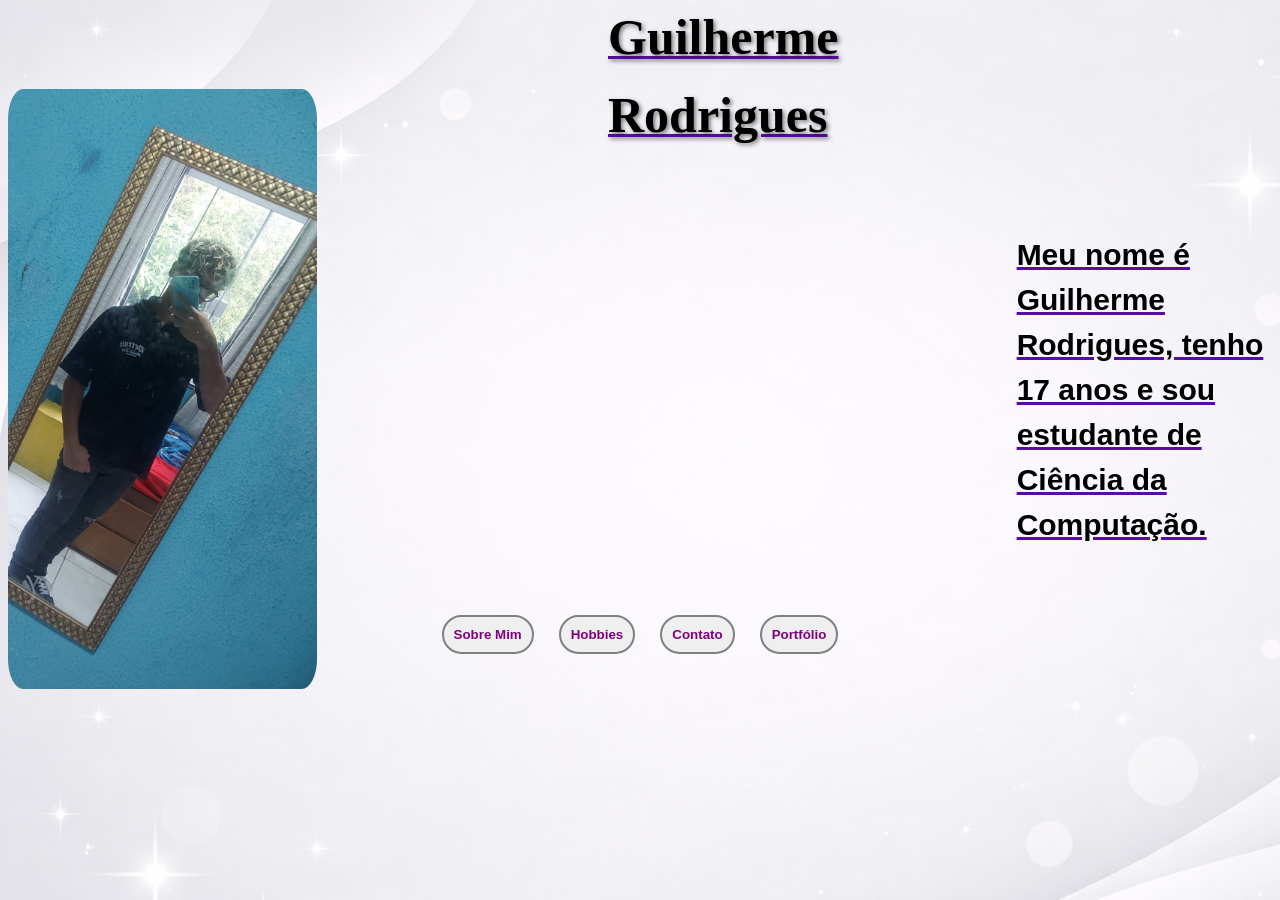
<file: index.html>
<!DOCTYPE html>
<html lang="pt-br">

<head>
    <meta charset="UTF-8">
    <meta name="viewport" content="width=device-width, initial-scale=1.0">
    <title>Guilherme</title>
    <!--CSS-->
    <link rel="stylesheet" href="css/style.css">
</head>
<!--images and backgrounds-->

<body style="background:url('images/background.png')">
    <!--Main title-->
    <span class="titulo">Guilherme</span>
<span class="titulo">Rodrigues</span>
    <div class="foto">
    <img src="images/guilherme.png" alt="Foto de Guilherme">
     <p>Meu nome é Guilherme Rodrigues, tenho 17 anos e sou estudante de Ciência da Computação.</p>
</div>
    <!--CSS-->

   <div class="buttons">
<a href="html/sobremim.html"><button class="one">Sobre Mim</button></a>
<a href="html/hobbies.html"><button class="two">Hobbies</button></a>
<a href="html/contato.html"><button class="three">Contato</button></a>
<a href="html/portfolio.html"><button class="four">Portfólio</button></a>
   </div>
   <a href="https://guilhermerm21.github.io/AcostaMaldadePura/" 
   class="acosta" 
   target="_blank">
  
</a>
</body>

</html>
</file>
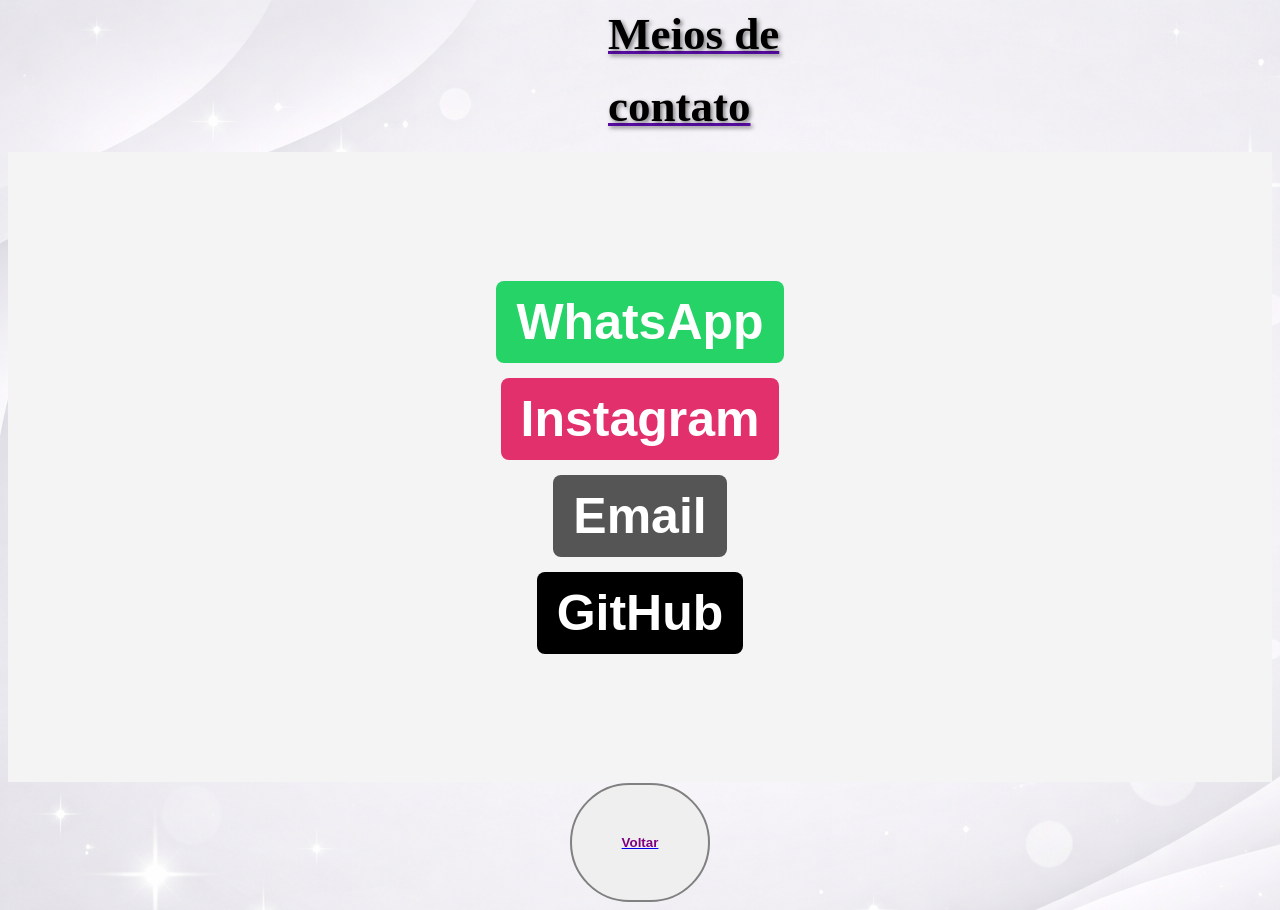
<file: html/contato.html>
<!DOCTYPE html>
<html lang="pt-br">
<head>
    <meta charset="UTF-8">
    <meta name="viewport" content="width=device-width, initial-scale=1.0">
    <title>Contato</title>
</head>
<body style="background:url('../images/background.png')">
    <link rel="stylesheet" href="../css/contato.css">
    <span class="cont">Meios de </span>
    <span class="cont">contato</span>
<div class="contatos">
  <a href="https://wa.me/21982271850" class="btn whatsapp" target="_blank">WhatsApp</a>
  
  <a href="https://instagram.com/ghuirodrigues" class="btn instagram" target="_blank">Instagram</a>
  
  <a href="mailto:guilherme.grmgrm@gmail.com" class="btn email">Email</a>
  
  <a href="https://github.com/GuilhermeRM21" class="btn github" target="_blank">GitHub</a>
</div>
<a href="../index.html"><button class="voltar">Voltar</button> </a>
</body>
</html>
</file>
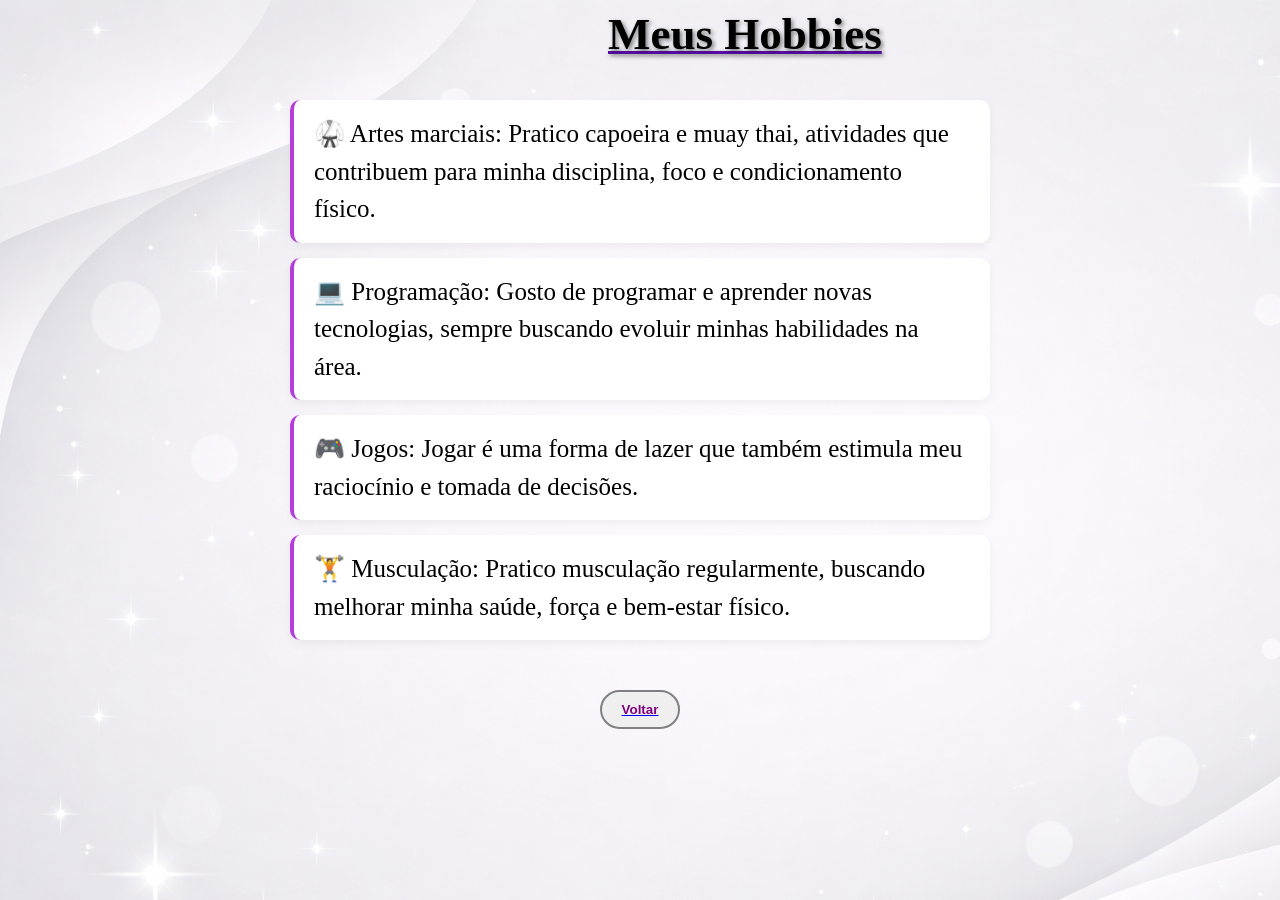
<file: html/hobbies.html>
<!DOCTYPE html>
<html lang="pt-br">
<head>
    <meta charset="UTF-8">
    <meta name="viewport" content="width=device-width, initial-scale=1.0">
    <title>Hobbies</title>
    <span class="hbb">Meus Hobbies</span>
</head>
<body style="background:url('../images/background.png')">
    <link rel="stylesheet" href="../css/hobbies.css">
<ul class="hobbies">
    <li>🥋 Artes marciais: Pratico capoeira e muay thai, atividades que contribuem para minha disciplina, foco e condicionamento físico.</li>

    <li>💻 Programação: Gosto de programar e aprender novas tecnologias, sempre buscando evoluir minhas habilidades na área.</li>

    <li>🎮 Jogos: Jogar é uma forma de lazer que também estimula meu raciocínio e tomada de decisões.</li>

    <li>🏋️ Musculação: Pratico musculação regularmente, buscando melhorar minha saúde, força e bem-estar físico.</li>
</ul>
<a href="../index.html"><button class="voltar">Voltar</button> </a>
</body>
</html>
</file>
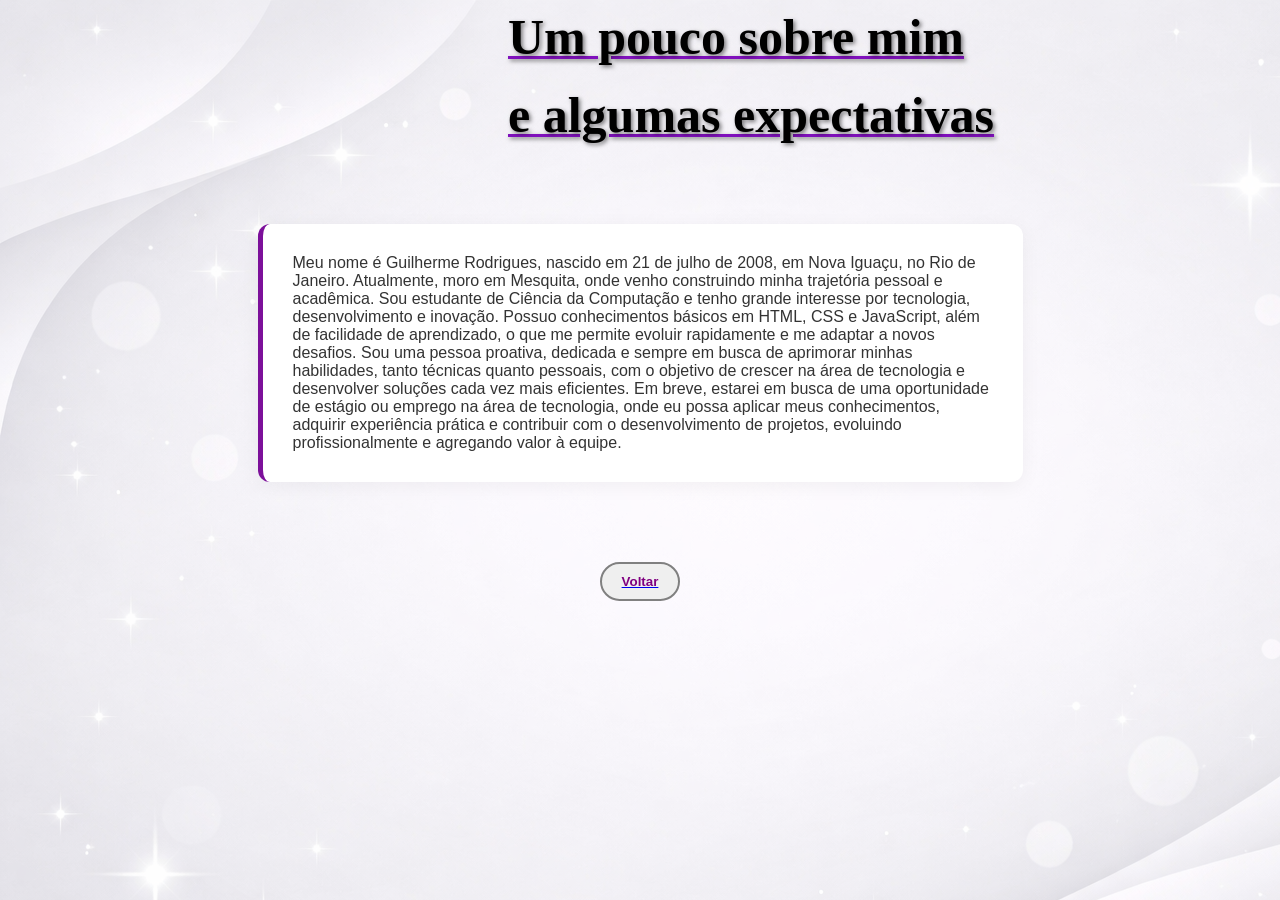
<file: html/sobremim.html>
<!DOCTYPE html>
<html lang="pt-br">

<head>
    <meta charset="UTF-8">
    <meta name="viewport" content="width=device-width, initial-scale=1.0">
    <title>Sobre Mim</title>
    <link rel="stylesheet" href="../css/sobremim.css">
    <span class="bio">Um pouco sobre mim </span>
    <span class="bio">e algumas expectativas </span>

</head>

<body style="background:url('../images/background.png')">
    <p class="bio2">Meu nome é Guilherme Rodrigues, nascido em 21 de julho de 2008, em Nova Iguaçu, no Rio de Janeiro.
        Atualmente, moro em Mesquita, onde venho construindo minha trajetória pessoal e acadêmica.
        Sou estudante de Ciência da Computação e tenho grande interesse por tecnologia, desenvolvimento e inovação.
        Possuo conhecimentos básicos em HTML, CSS e JavaScript, além de facilidade de aprendizado, o que me permite
        evoluir rapidamente e me adaptar a novos desafios.
        Sou uma pessoa proativa, dedicada e sempre em busca de aprimorar minhas habilidades, tanto técnicas quanto
        pessoais, com o objetivo de crescer na área de tecnologia e desenvolver soluções cada vez mais eficientes. Em
        breve, estarei em busca de uma oportunidade de estágio ou emprego na área de tecnologia, onde eu possa aplicar
        meus conhecimentos, adquirir experiência prática e contribuir com o desenvolvimento de projetos, evoluindo
        profissionalmente e agregando valor à equipe.</p>
</body>
<a href="../index.html"><button class="voltar">Voltar</button> </a>
</html>
</file>
<file: css/style.css>
/*Início*/
.titulo {
    text-decoration: underline;
    text-decoration-color: #580ca4;
    text-decoration-thickness: 3px;
    padding-left: 600px;
    display: block;
    font-size: 50px;
    font-weight: bold;
    text-shadow: 2px 2px 4px rgba(0, 0, 0, 0.5);
    margin-bottom: 20px;
}

.foto {
    display: flex;
    align-items: center;
    justify-content: center;
    gap: 700px;
    height: 50vh;
}

.foto img {
    width: 400px;
    height: 600px;
    border-radius: 5%;

}

.foto p {
    font-size: 30px;
    font-weight: bold;
    font-family: 'Open Sans', sans-serif;
    line-height: 1.5;
    max-width: 600px;
    text-decoration: underline;
    text-decoration-color: #580ca4;
    text-decoration-thickness: 3px;
}

.buttons {
       display: flex;
    justify-content: center;
    gap: 25px;
    margin-top: 1px;
    height: 90px;
    }

.one {
    padding-right: 600px;
    padding: 10px;
    border: 2px solid gray;
    border-radius: 400px;
    color: purple;
    font-weight: 700;
}
.one:hover {
    cursor: pointer;
    background-color: plum;
    transform: translateY(-3px);
}
.two {
    padding-right: 600px;
    padding: 10px;
    border: 2px solid gray;
    border-radius: 400px;
    color: purple;
    font-weight: 700;
}
.two:hover {
    cursor: pointer;
    background-color: plum;
    transform: translateY(-3px);
}
.three {
    padding-right: 600px;
    padding: 10px;
    border: 2px solid gray;
    border-radius: 400px;
    color: purple;
    font-weight: 700;
}
.three:hover {
    cursor: pointer;
    background-color: plum;
    transform: translateY(-3px);
}
.four {
    padding-right: 600px;
    padding: 10px;
    border: 2px solid gray;
    border-radius: 400px;
    color: purple;
    font-weight: 700;
}
.four:hover {
    cursor: pointer;
    background-color: plum;
    transform: translateY(-3px);
}
/*Fim*/
</file>
<file: css/contato.css>
.cont {
    text-decoration: underline;
    text-decoration-color: #580ca4;
    text-decoration-thickness: 3px;
    padding-left: 600px;
    display: block;
    font-size: 45px;
    font-weight: bold;
    text-shadow: 2px 2px 4px rgba(0, 0, 0, 0.5);
    margin-bottom: 20px;
}

.contatos {
  font-family: Arial, sans-serif;
  background: #f4f4f4;
  display: flex;
  justify-content: center;
  align-items: center;
  height: 70vh;
  ;
}

/* Container */
.contatos {
  display: flex;
  gap: 15px;
}

/* Botões base */
.btn {
  text-decoration: none;
  color: white;
  padding: 12px 20px;
  border-radius: 8px;
  font-size: 50px;
  transition: 0.3s;
  font-weight: bold;
}

/* Cores específicas */
.whatsapp {
  background: #25D366;
}

.instagram {
  background: #E1306C;
}

.email {
  background: #555;
}

.github {
  background: #000;
}

.btn:hover {
  transform: scale(1.08);
  opacity: 0.9;
}
.contatos {
  flex-direction: column;
}
.voltar {
    display: block;
    margin: 1px auto;
    padding: 50px 50px;
    border: 2px solid gray;
    border-radius: 400px;
    color: purple;
    font-weight: 900;
}
  .voltar:hover {
    cursor: pointer;
    background-color: plum;
    transform: translateY(-3px);
  }
</file>
<file: css/hobbies.css>
.hbb {
        text-decoration: underline;
    text-decoration-color: #580ca4;
    text-decoration-thickness: 3px;
    padding-left: 600px;
    display: block;
    font-size: 45px;
    font-weight: bold;
    text-shadow: 2px 2px 4px rgba(0, 0, 0, 0.5);
    margin-bottom: 20px;
}
.hobbies {
    list-style: none;
    padding: 0;
    max-width: 700px;
    margin: 40px auto;
}

.hobbies li {
    background: #ffffff;
    margin-bottom: 15px;
    padding: 15px 20px;
    border-radius: 10px;
    box-shadow: 0 4px 10px rgba(0,0,0,0.05);
    font-size: 25px;
    line-height: 1.5;
}
.hobbies li {
    border-left: 4px solid #b43ed7;
}
.voltar {
    display: block;
    margin: 50px auto;
    padding: 10px 20px;
    border: 2px solid gray;
    border-radius: 400px;
    color: purple;
    font-weight: 700;
}
  .voltar:hover {
    cursor: pointer;
    background-color: plum;
    transform: translateY(-3px);
  }
</file>
<file: css/sobremim.css>
.bio {
    text-decoration: underline;
    text-decoration-color: #8011bc;
    text-decoration-thickness: 3px;
 padding-left: 500px;
 padding-right: 150px;
    display: block;
    font-size: 50px;
    font-weight: bold;
    text-shadow: 2px 2px 4px rgba(0, 0, 0, 0.5);
    margin-bottom: 20px;
}
.bio2 {
     border-left: 5px solid #7c109a;
    padding-left: 20px;

 margin: 0;
    font-family: 'Montserrat', sans-serif;
    background: #f5f7fa;
    color: #333;
}
.bio2 {
    max-width: 700px;
    margin: 80px auto;
    padding: 30px;
    background: #ffffff;
    border-radius: 12px;
    box-shadow: 0 4px 20px rgba(0, 0, 0, 0.05);
   text-align: left;
}
.voltar {
    display: block;
    margin: 50px auto;
    padding: 10px 20px;
    border: 2px solid gray;
    border-radius: 400px;
    color: purple;
    font-weight: 700;
}
  .voltar:hover {
    cursor: pointer;
    background-color: plum;
    transform: translateY(-3px);


  }
</file>
